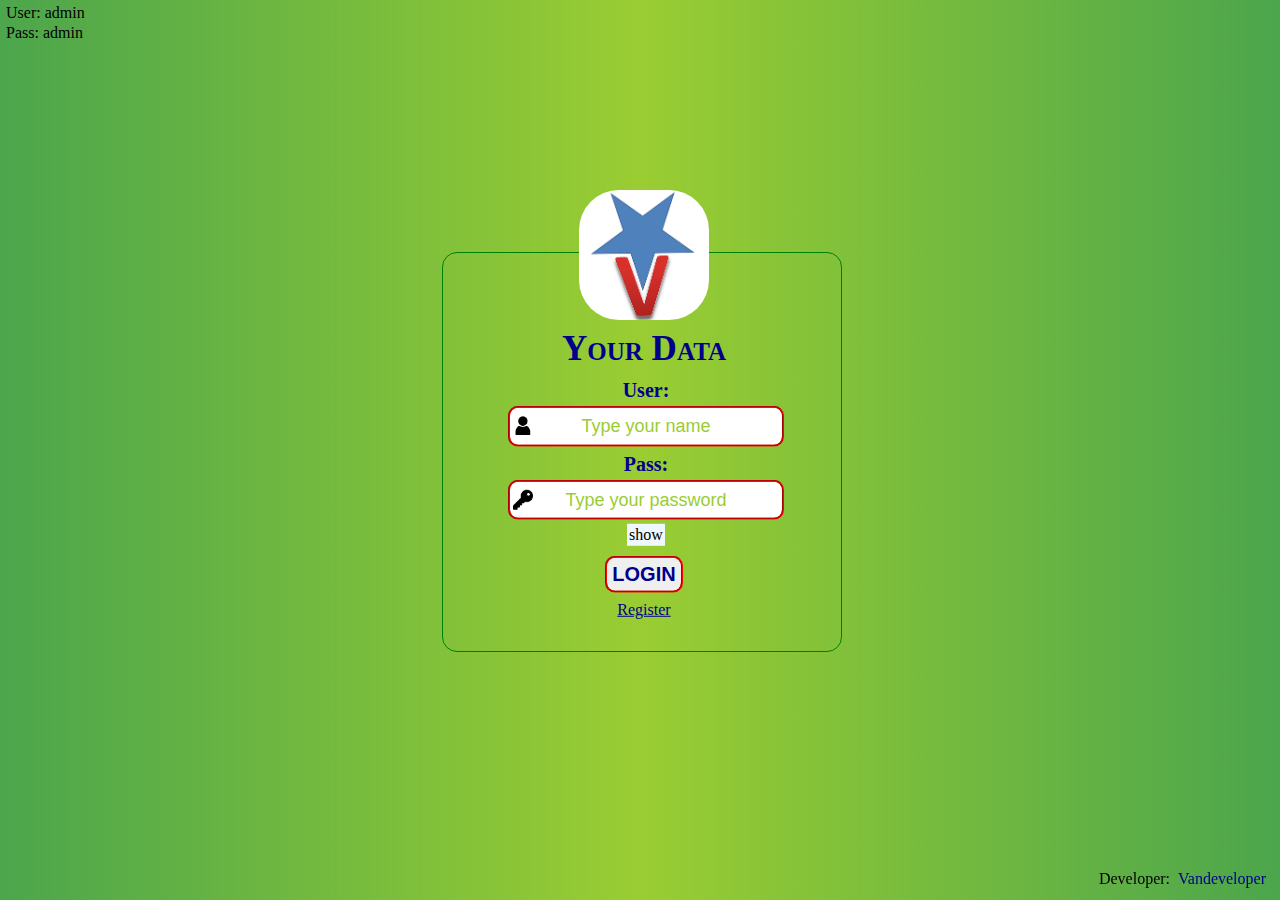
<file: index.html>
<!DOCTYPE html>
<html>
<head>
  <!-- <meta http-equiv="refresh" content="2"> -->
  <meta charset="utf-8">
  <meta name="viewport" content="width=device-width">
  <title>Index</title>
  <link href="assets/style/style.css" rel="stylesheet" type="text/css" />
</head>
<body>
  <div id="maindiv">
	      <legend></legend>
      <div id="centro">
        <div class="dvs" id="h3"> <h3>Your Data</h3></div>
        <div class="dvs" id="dados">
            <form id="lg">
          <div class="divd">
            <label for="user">User: </label>
              <input id="user" placeholder="Type your name" type="text" value="" required>
          </div>
          <div class="divd">
            <label for="pass">Pass: </label>
            <input id="pass" placeholder="Type your password" type="password" value="" required>
          <span id="show">show</span>
          </div>
        </div>
        <div class="dvs" id="bt">
          <button id="btlg" onclick="login()">LOGIN</button>
        </div>
        </form>
        <div class="dvs" id="lk">
          <p id="pr"><a href="register.html">Register</a></p>
        </div>
        </div>
  </div>
  <p>User: admin</p>
  <p>Pass: admin</p>
  <div id="dev">
  <span>Developer: </span>
  <a href="https://sulivando.com.br">Vandeveloper</a>
  </div>
  <script src="assets/script/script.js"></script>
  <script src="assets/script/scriptreg.js"></script>
  <script src="assets/script/var.js"></script>
  <script>
    if(!localStorage.getItem("i")){
      localStorage.setItem('i',0)
    }
    for(let k in localStorage){
      if(localStorage.getItem(k) != null && k != 'i' && k != 'login'){
        users.push(JSON.parse(localStorage.getItem(k)))
      }
    }
  </script>
</body>
</html>
</file>
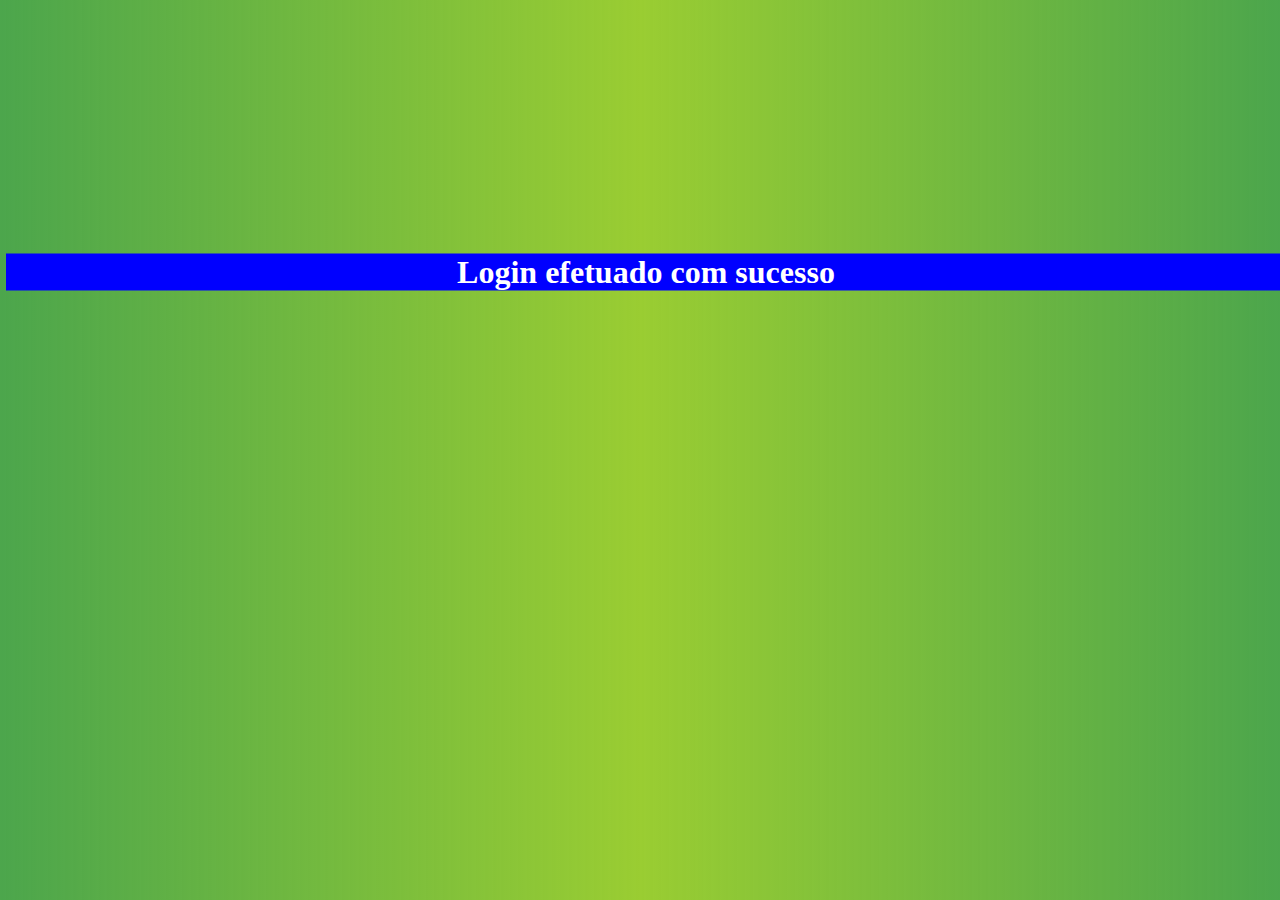
<file: home.html>
<!DOCTYPE html>
<html lang="en">
<head>
  <meta charset="UTF-8">
  <meta name="viewport" content="width=device-width, initial-scale=1.0">
  <title>Homepage</title>
  <link href="assets/style/style.css" rel="stylesheet" type="text/css" />
</head>
<body>
  <h1 
  style="background:blue;
  color:white;
  text-align:center;
  position:absolute;
  top:30%;
  transform:translateY(-50%);
  width:100%">
  Login efetuado com sucesso
</h1>
<span id="name"></span>
</body>
</html>
</file>
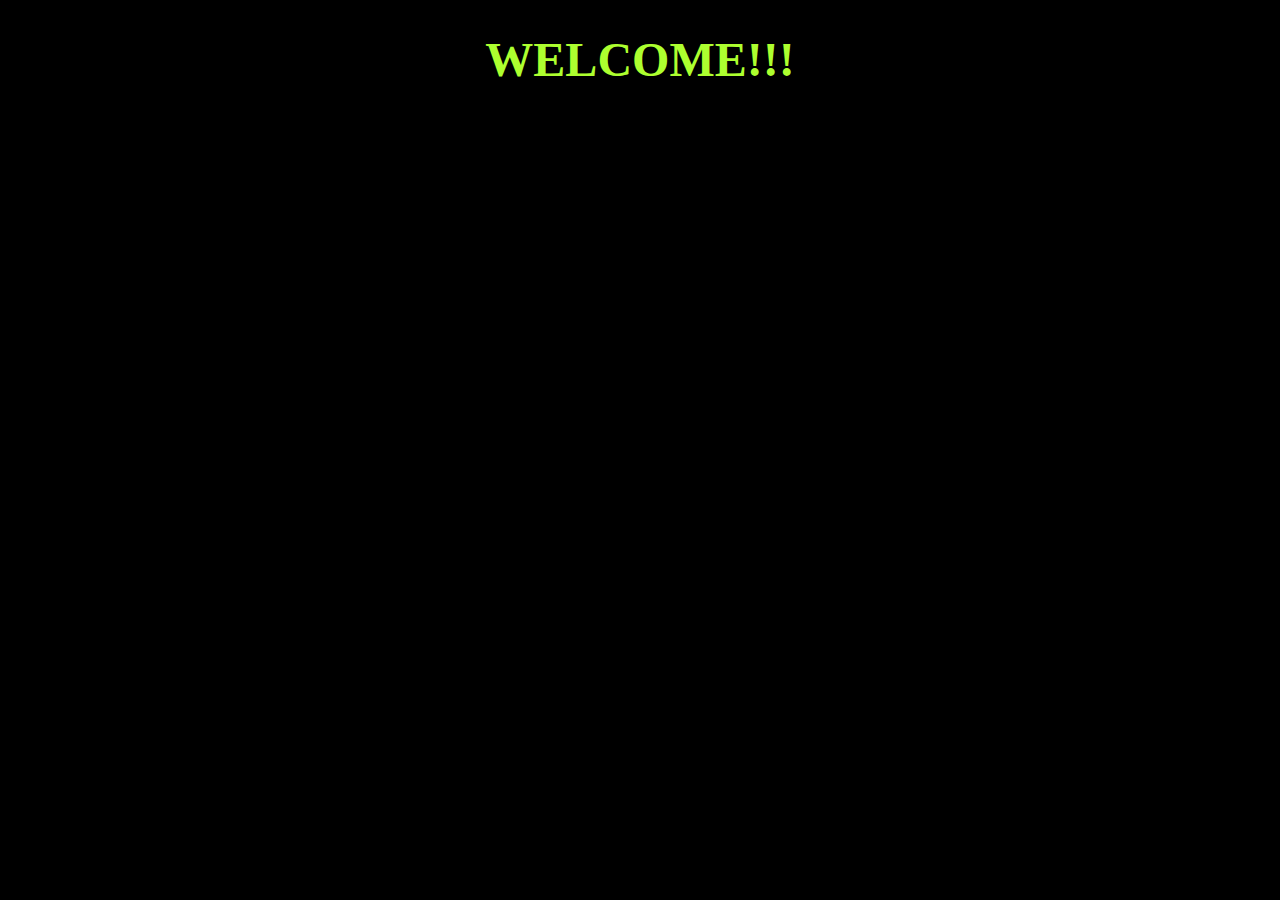
<file: myspace.html>
<!DOCTYPE html>
<html>
<head>
  <meta charset="utf-8">
  <meta name="viewport" content="width=device-width">
  <title>myspace</title>
</head>
<body style="background: black">
  <h1 id="hum" style="text-align: center; font-size: 3em;color: greenyellow;">WELCOME!!!</h1>
  <h1 id="user" class="van" style="text-align: center; font-size: 3em;color: rgb(222, 222, 222);"></h1>
  <script src="assets/script/script.js"></script>
  <script src="assets/script/scriptreg.js"></script>
  <script src="assets/script/var.js"></script>
  <script>
    let us = JSON.parse(localStorage.getItem(
      'us' + localStorage.getItem('i')
    )).name;
    document.getElementById("user").innerHTML = us
  </script>
</body>
</html>
</file>
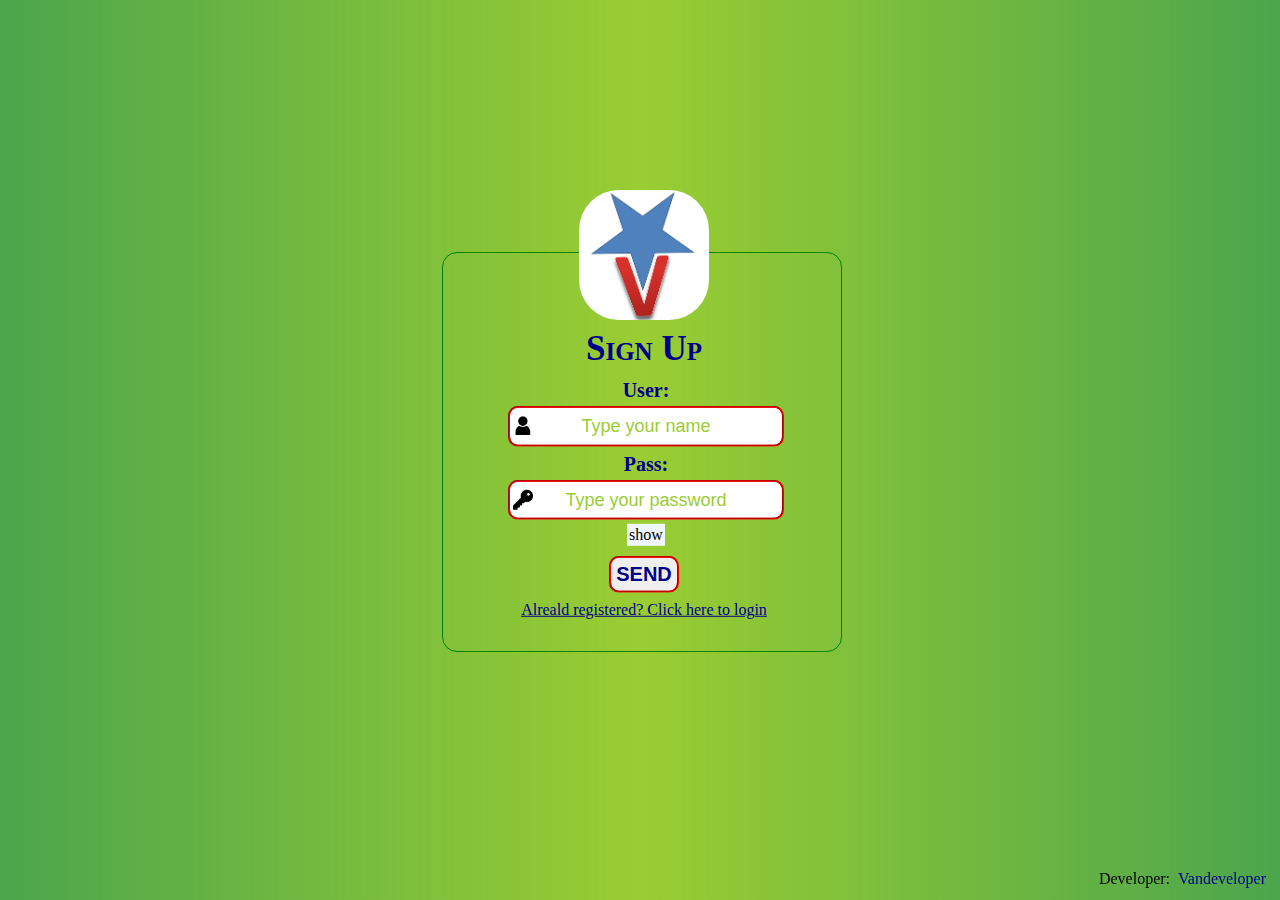
<file: register.html>
<!DOCTYPE html>
<html>
<head>
  <meta charset="utf-8">
  <meta name="viewport" content="width=device-width">
  <title>register</title>
  <link href="assets/style/style.css" rel="stylesheet" type="text/css" />
</head>
<body>
  <div id="maindiv">
	    <legend></legend>
      <div id="centro">
        <div class="dvs" id="h3"> <h3>Sign Up</h3></div>
        <div class="dvs" id="dados">
            <form id="lgr">
          <div class="divd">
            <label for="userr">User: </label>
              <input id="userr" placeholder="Type your name" type="text" value="" required>
          </div>
          <div class="divd">
            <label for="passr">Pass: </label>
            <input id="passr" placeholder="Type your password" type="password" value="" required>
          <span id="showr">show</span>
          </div>
        </div>
        <div class="dvs" id="bt">
           <button id="btr" onclick="signup()">SEND</button>
        </div>
        </form>
        <div class="dvs" id="lk">
          <p id="prg"><a href="index.html">Alreald registered? Click here to login</a></p>
        </div>
        </div>
  </div>
  <div id="dev">
  <span>Developer: </span>
  <a href="https://sulivando.com.br">Vandeveloper</a>  
  </div>
  <script src="assets/script/scriptreg.js"></script>
  <script src="assets/script/var.js"></script>
  <script>
  </script>
</body>
</html>
</file>
<file: assets/style/style.css>
*{
  margin: 2px;
  padding: 0;
} 
/*@import url('normalize.css');*/
@keyframes grow {
  from {
    height: 1px;
    width: 1px;
  }
  to {
  }
}
body {
  background-image: linear-gradient(to right, rgba(0, 128, 0, 0.7), yellowgreen, rgba(0, 128, 0, 0.7));
}
#maindiv {
  position: absolute;
  left: 50%;
  top: 50%;
  width: 400px;
  height: 400px;
  box-sizing: border-box;
  transform: translate(-50%, -50%);
  text-align: center;
  border-radius: 15px;
  border: groove 1px green;
}
#maindiv:hover {
  background-color: rgba(255, 255, 0, 0.5);
}
fieldset {
  border: none;
}
legend {
  /*top:50%;*/
  position: absolute;
  left: 50%;
  transform:translate(-50%,-50%);
  width: 130px;
  height: 130px;
  background-image: url("../img/v.png");
  background-color: white;
  background-repeat: no-repeat;
  background-position-x: center;
  background-position-y: center;
  background-size: 110px;
  border-radius: 40px;
}
#centro {
  width: 100%;
  position: absolute;
  left: 50%;
  top: 55%;
  transform:translate(-50%,-50%);
  display: flex;
  flex-direction: column;
  align-content:center;
  align-items: center;
}
#h3 {
  font-variant: small-caps;
  font-size: 30px;
  color: darkblue;
}
.dvs{
  width: 100%;
}
label {
  width: 20%;
  font-weight: bold;
  font-size: 20px;
  color: darkblue;
}
input {
  width: 65%;
  border-radius: 10px;
  font-size: 18px;
  font-weight: normal;
  padding: 2%;
  color: green;
  border: 2px groove red;
  text-align: center;
}
::placeholder {
  color: yellowgreen;
}
.divd {
  width: 100%;
  display: flex;
  flex-flow: column;
  align-items: center;
  }
#user,
#userr {
  background-image: url("../img/user1.png");
  background-repeat: no-repeat;
  background-position: left 3px center;
  background-size: 20px;
}
#pass,
#passr {
  background-image: url("../img/chaves.png");
  background-repeat: no-repeat;
  background-position: left 3px center;
  background-size: 20px;
}
button {
  position: relative;
  font-size: 20px;
  color: darkblue;
  border-radius: 10px;
  border: 2px groove red;
  padding: 5px;
  font-weight: bold;
}
button:hover {
  border: 2px ridge darkblue;
}
a:link {
  color: darkblue;
}
a:visited {
  color: red;
}
a:hover {
  color: blue;
}
a:active {
  color: green;
}
#dev{
  position: fixed;
  bottom: 10px;
  right: 10px;
}
#dev a{
  text-decoration: none;
}


#name{
  position: absolute;
  top: 3%;
  right: 5%;
}

#show, #showr{
  position: relative;
  top: 0;
  background-color: aliceblue;
  padding: 0.5%;
  height: fit-content;
  box-sizing: border-box;
}
</file>
